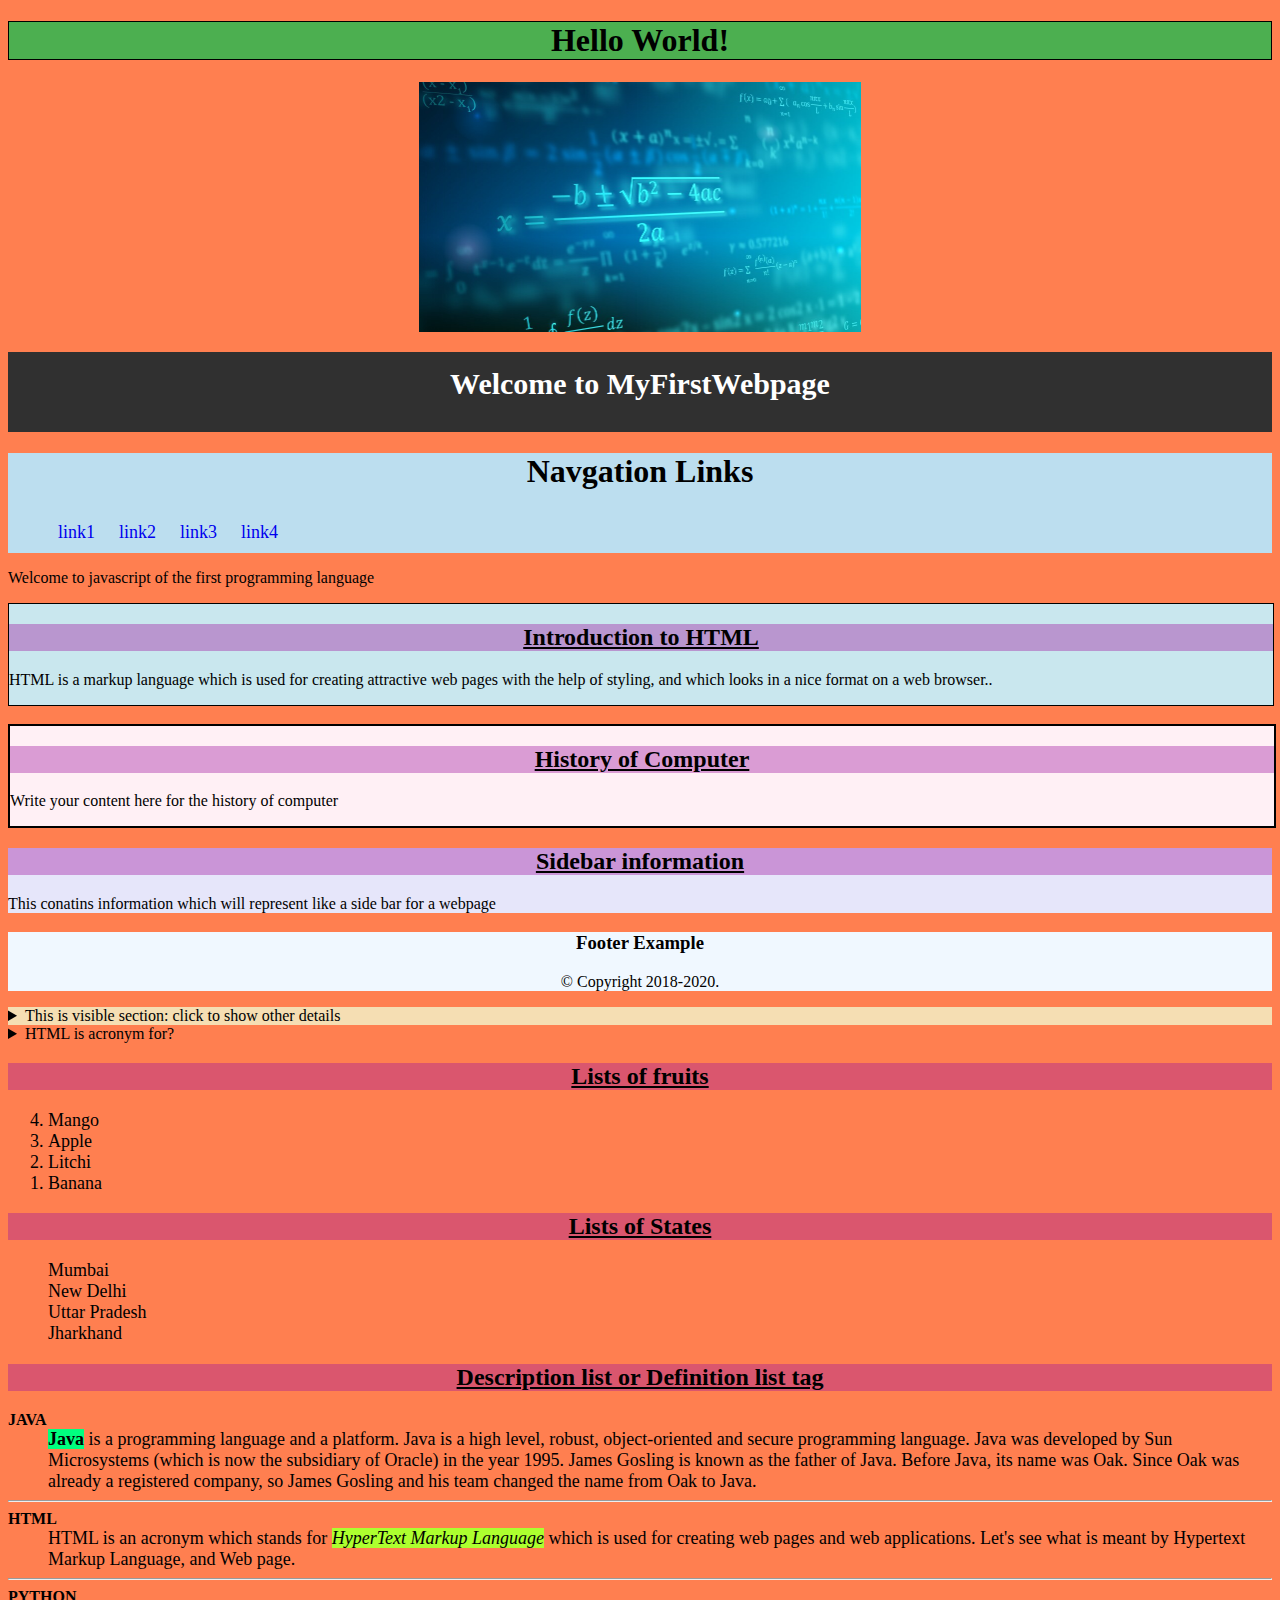
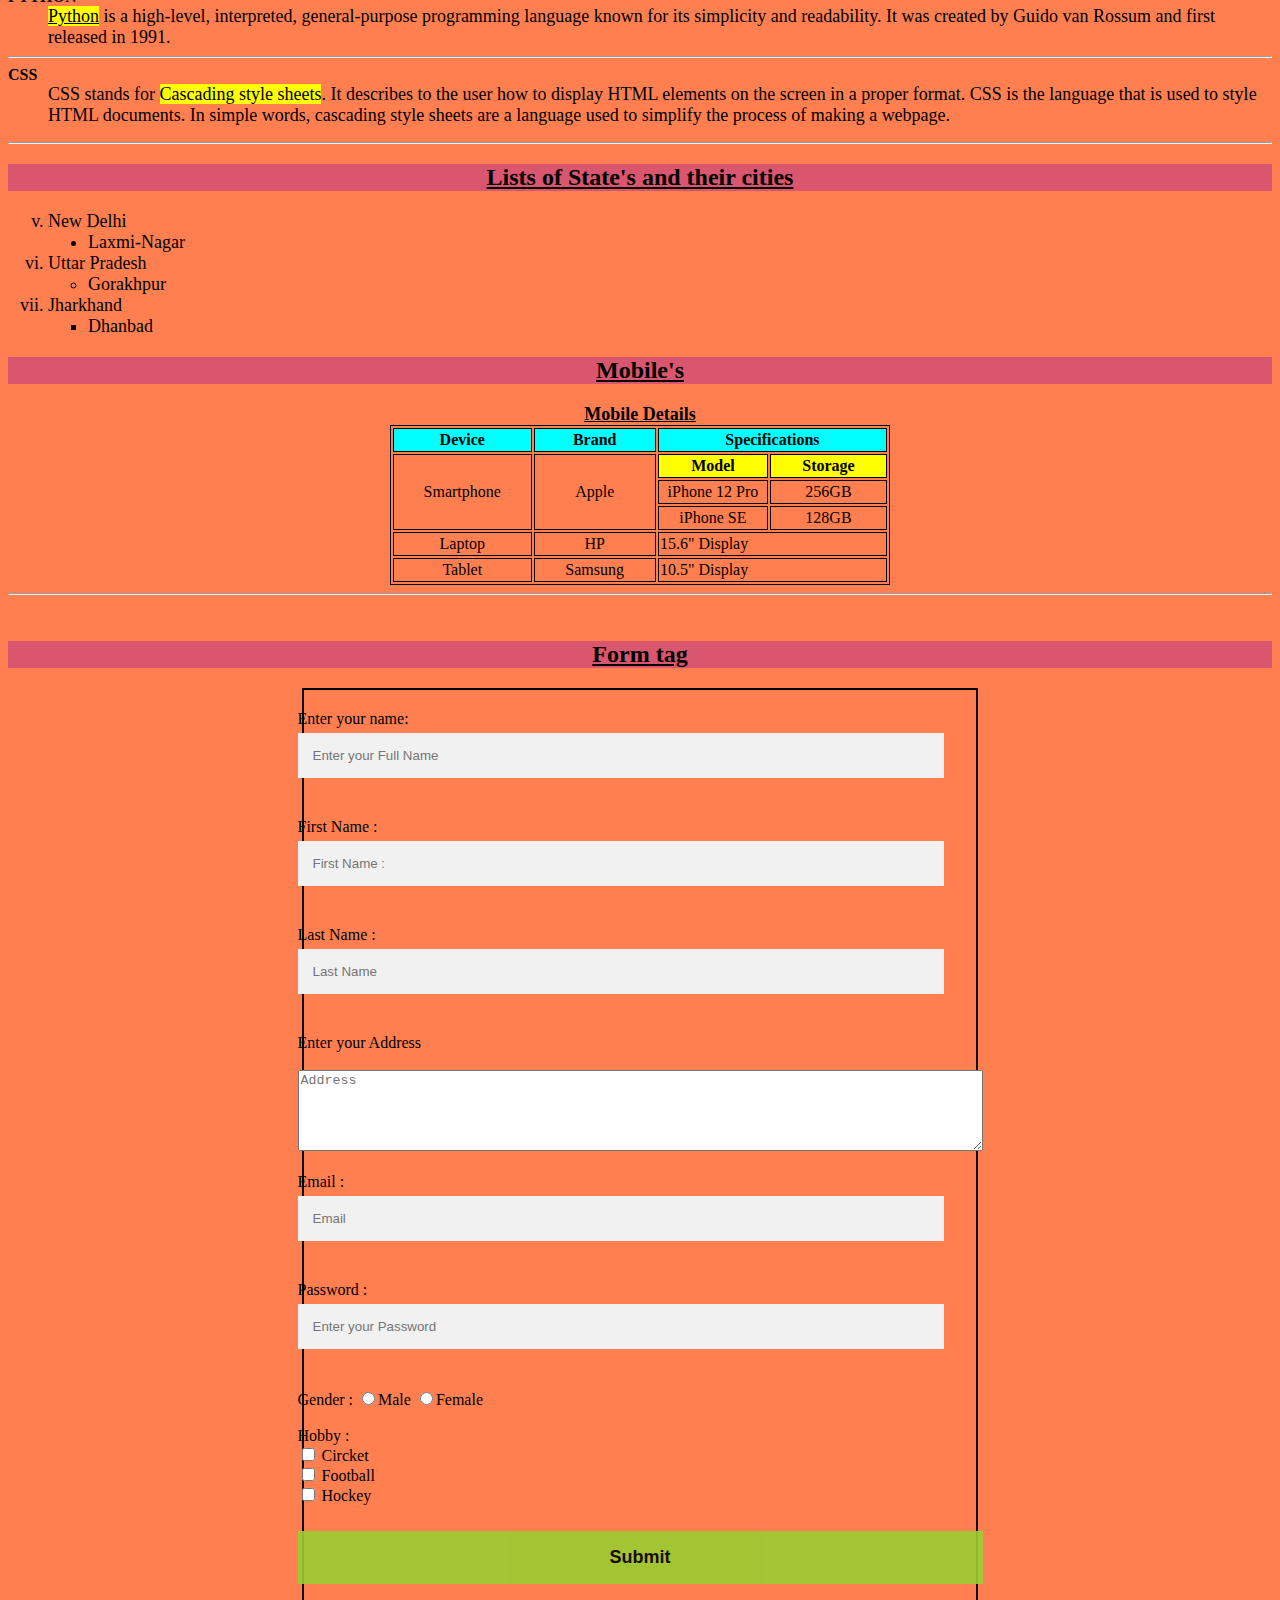
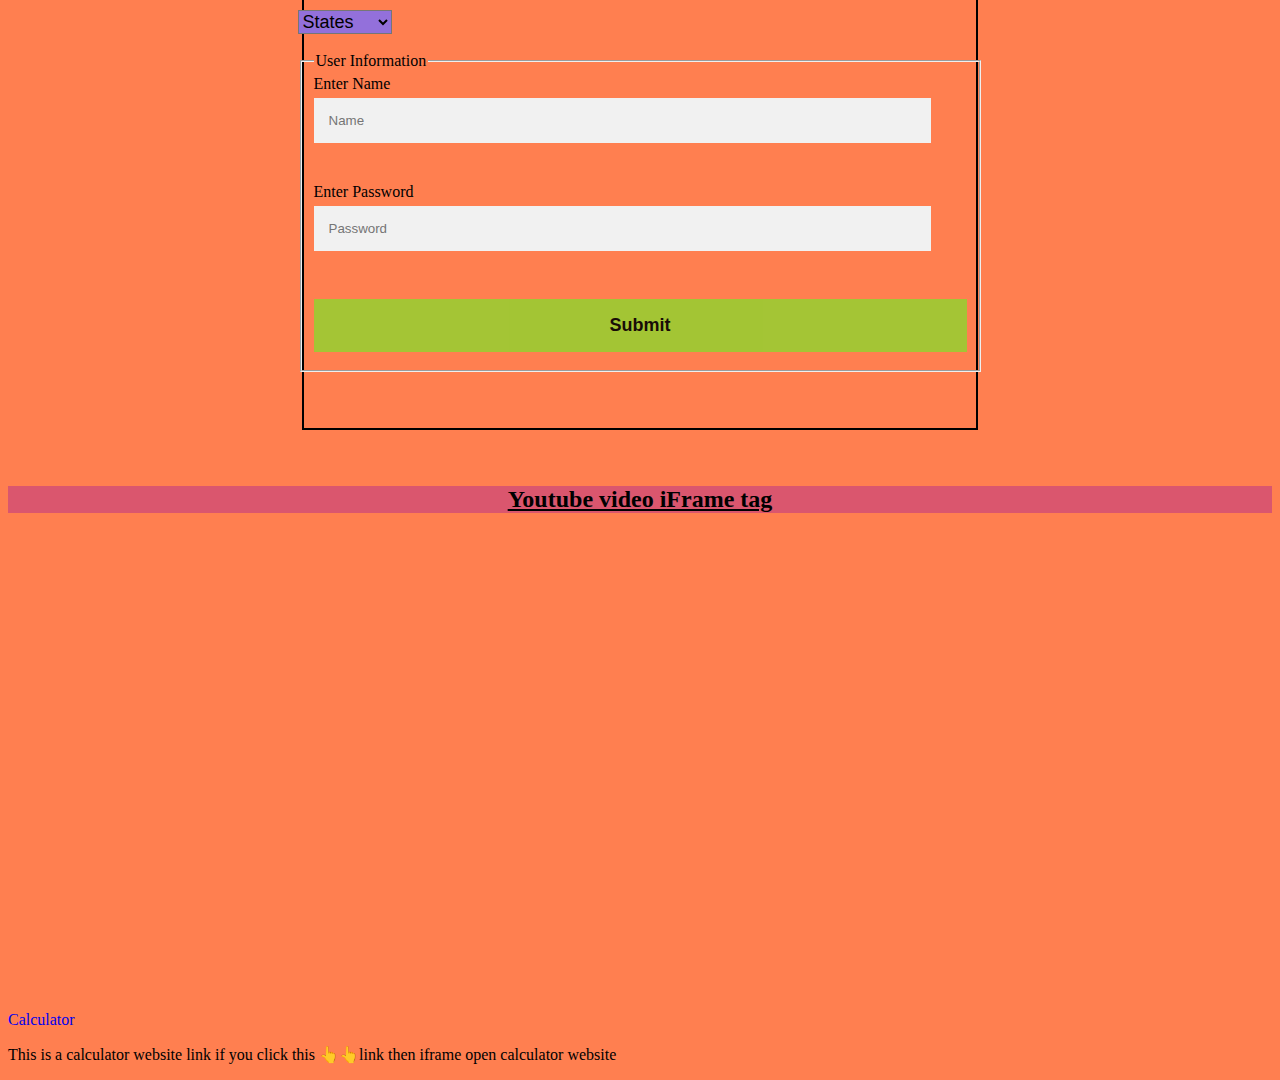
<file: Html/practice1.html>
<!DOCTYPE html>
<html lang="en">
<head>
    <meta charset="UTF-8">
    <meta name="viewport" content="width=device-width, initial-scale=1.0">
    <title>Document</title>
    <style>
      body {background-color: coral;} /*whole webpage color*/
      ol{
        font-size: medium;
      }
      li{
        font-size: large;
      }
      dd{
        font-size: large;
      }
      table,th,td{
        border: 1px solid black;
        margin-left: auto;
        margin-right: auto;
        height: 20px;
        width: 500px;
        text-align: center;
      }
      th{
        background-color: aqua;
      }
      caption{
        font-size: large;
        font-weight: 600;
        text-decoration: underline;
      }
      .container{   /*in <form>tag for <div>tag*/
        width: 50%;
        margin-left: auto;
        margin-right: auto;
        border: 2px solid black;
        place-items: center;
        margin-top: auto;
        padding: 20px;
      }
      h2{
        text-align: center;
        text-decoration: underline;
        background-color:rgba(160, 21, 160, 0.384)
      }
      input[type=text] {
        width: 90%;
        padding: 15px;
        margin: 5px 0 22px 0;
        display: inline-block;
        border: none;
        background: #f1f1f1;
}
      input[type=text]:focus {
        background-color: orange;
        outline: none;
}
      input[type=email]:focus {
        background-color: orange;
        outline: none;
}
      input[type=email] {
        width: 90%;
        padding: 15px;
        margin: 5px 0 22px 0;
        display: inline-block;
        border: none;
        background: #f1f1f1;
}
     input[type=password]:focus {
        background-color: orange;
        outline: none;
}
      input[type=password] {
        width: 90%;
        padding: 15px;
        margin: 5px 0 22px 0;
        display: inline-block;
        border: none;
        background: #f1f1f1;
}
      .registerbn {            /*submit button*/
        background-color:yellowgreen;
        color: black;
        font-weight: 700;
        font-size:large ;
        padding: 16px 20px;
        margin: 8px 0;
        border: none;
        cursor: pointer;
        width: 100%;
        opacity: 0.9;
}
      .registerbn:hover {
        opacity: 15;
        background-color: seagreen;
}select
{
  background-color:mediumpurple;
  font-size: large;
}
option{
  background-color: #4CAF50;
}
iframe{
  height: 55ch;
  width: 50%;
  margin-left: 25%;
}
#hdd3{ /*heading for webpage*/
  background-color: #4CAF50;
  border: 1px solid black;
  text-align: center;
}
header{
  background-color: #303030;  
  height: 80px; 
  width: 100%"
}
#hdd2{ /*header section*/
  font-size: 30px; 
  color: white; 
  text-align: center; 
  padding-top: 15px;
}
#li1,#li2,#li3,#li4{ /*navigation bar list*/
  text-decoration: none;
  display: inline-block;
  padding: 10px;
}
a{
  text-decoration: none;
}
img {
  display: block;
  height: 250px;; 
  margin-left: auto;
  margin-right: auto;
}
  </style>
</head>

<body>
  <h1 id="hdd3">Hello World!</h1><!--heading tag<h1>-->
  <!--<Image> Tag-->
  <img src="mathematical.jpg" alt="mathematical" ><!--<alt>tag is use for if image doesn't show then alt tag help to which type image is-->
  <!--<Header> tags-->
  <header>
  <h1 id="hdd2">Welcome to MyFirstWebpage</h1>
   </header>
   <!--Navigation tags-->
	<nav style="background-color:#bcdeef;"><!--here use <style> tag for inline effect and inline has first priority-->
		<h1 style="text-align: center;">Navgation Links</h1>
		<ul>
			<li id="li1"><a href="#">link1</a></li>
			<li id="li2"><a href="#">link2</a></li>
			<li id="li3"><a href="#">link3</a></li>
			<li id="li4"><a href="#">link4</a></li>
		</ul>
	</nav>
  <!--<DIV> Tags-->
  <div>
    <p>Welcome to javascript of the first programming language</p>
  </div>
  <!--<Section> tag-->
<section style="background-color:#c9e7ee; width: 100%; border: 1px solid black;">  
    <h2>Introduction to HTML</h2>  
    <p>HTML is a markup language which is used for creating attractive web pages with the help of styling, and which looks in a nice format on a web browser..</p>  
  </section>  <br><!--<br>tag for break line-->
  <!--<Article> tag-->
<article style="width: 100%; border:2px solid black; background-color: #fff0f5;">  
    <h2>History of Computer</h2>  
    <p>Write your content here for the history of computer</p>  
</article>
<!--<Aside> tag-->
<aside style="background-color:#e6e6fa">  
    <h2>Sidebar information</h2>  
    <p>This conatins information which will represent like a side bar for a webpage</p>  
  </aside> 
  <!--<Footer> tag-->
<footer style="background-color: #f0f8ff; width: 100%; text-align: center;">  
    <h3>Footer Example</h3>  
    <p>© Copyright 2018-2020. </p>  
</footer>  
<!--<Details> tag-->
<details style="background-color: #f5deb3">  
    <summary>This is visible section: click to show other details</summary>  
    <p>This section only shows if user want to see it. </p>  
 </details>  
 <!--<Summary> tag-->
<details>  
    <summary>HTML is acronym for?</summary>  
    <p style="color: blue; font-size: 20px;"><a href="https://www.javatpoint.com/what-is-html">Hypertext Markup Language</a></p>  <!--anchor<a>tag is use for link the text to go other webpages-->
 </details> 
  <h2>Lists of fruits</h2>
<!--Ordered list-->
    <ol reversed><!--<Reversed> tag-->
      <li>Mango</li>
      <li>Apple</li>
      <li>Litchi</li>
      <li>Banana</li>
    </ol>

    <h2>Lists of States</h2>
    <!--Unordered list-->
    <ul type="none">
      <li>Mumbai</li>
      <li>New Delhi</li>
      <li>Uttar Pradesh</li>
      <li>Jharkhand</li>
    </ul>

    <!--Description list or Definition list-->
    <h2>Description list or Definition list tag</h2>
    <dl>
      <dt><strong>JAVA</strong></dt>
      <dd><b style="background-color:springgreen;">Java</b> is a programming language and a platform. Java is a high level, robust, object-oriented and secure programming language.<!--here bold<b>tag is use for bold the words/sentence-->

        Java was developed by Sun Microsystems (which is now the subsidiary of Oracle) in the year 1995. James Gosling is known as the father of Java. Before Java, its name was Oak. Since Oak was already a registered company, so James Gosling and his team changed the name from Oak to Java.</dd><hr><!--here horizontal rule<hr>tag that is used to separate content-->
      <dt><strong>HTML</strong></dt><!--The <strong> tag is used to define text with strong importance-->
      <dd>HTML is an acronym which stands for <span style="background-color: greenyellow;"><em>HyperText Markup Language</em></span> which is used for creating web pages and web applications. Let's see what is meant by Hypertext Markup Language, and Web page.</dd><hr>
      <dt><strong>PYTHON</strong></dt><!--here use <span>tag for inline effect and <em>tag is used to emphasize text, usually by making it italic-->
      <dd><mark><u>Python</u></mark> is a high-level, interpreted, general-purpose programming language known for its simplicity and readability. It was created by Guido van Rossum and first released in 1991.</dd><hr><!--<mark>tag for highlight some part of the text -->
      <dt><strong>CSS</strong></dt>
      <dd>CSS stands for <mark>Cascading style sheets</mark>. It describes to the user how to display HTML elements on the screen in a proper format. CSS is the language that is used to style HTML documents. In simple words, cascading style sheets are a language used to simplify the process of making a webpage.</dd>
    </dl><hr>

    <h2>Lists of State's and their cities</h2>
    <ol type="i" start="5"><!--start -->
      <li>New Delhi</li>
      <ul type="disc"><!--<ul>tag type--><!--Nested list is used here-->
        <li>Laxmi-Nagar</li>
      </ul>
      <li>Uttar Pradesh</li>
      <ul type="circle">
        <li>Gorakhpur</li>
      </ul>
      <li>Jharkhand</li>
      <ul type="square">
        <li>Dhanbad</li>
      </ul>
    </ol>

    <!--<table> tag-->
    <h2>Mobile's</h2>
    <table>
      <caption>Mobile Details</caption><!--heading for table--> 
      <tr>
         <th>Device</th>
         <th>Brand</th>
         <th colspan="3">Specifications</th><!--colspan for merge 3 columns-->
      </tr>
      <tr>
          <td rowspan="3"> Smartphone</td><!--rowspan for merge 3 rows-->
          <td rowspan="3"> Apple</td>
          <td style="font-weight: bold; background-color: yellow;"> Model</td>
          <td style="font-weight: bold; background-color: yellow;"> Storage</td>
      </tr>
      <tr>
         <td> iPhone 12 Pro</td>
         <td> 256GB</td>
      </tr>
      <tr>
         <td> iPhone SE</td>
         <td> 128GB</td>
      </tr>
      <tr>
         <td>Laptop</td>
         <td> HP</td>
         <td colspan="2" style="text-align: left;">15.6" Display</td>
      </tr>
      <tr>
         <td>Tablet</td>
         <td> Samsung</td>
         <td colspan="2" style="text-align: left;">10.5" Display</td>
     </tr>
    </table><hr><br>

    <!--<Form> tag-->
    <label><h2>Form tag</h2></label>
    <div class="container">
       <form >
           Enter your name: <input type="text" name="username" placeholder="Enter your Full Name"><br><br>

           <label for="firstname">First Name :</label>
            <input type="text" id="firstname" name="firstname" placeholder="First Name :" required><br><br>

           <label for="lastname">Last Name :</label> 
           <input type="text" id="lastname" name="lastname" placeholder="Last Name" required><br><br>

           <label for="textarea">Enter your Address</label> <br><br>
          <textarea rows="5" cols="83" id="textarea" placeholder="Address"></textarea><br><br>

          <label for="email">Email : </label>
          <input type="email" id="email" name="email" placeholder="Email"/><br><br>

          <label for="password">Password : </label>
          <input type="password" id="password" name="password" placeholder="Enter your Password"/><br><br>

          <label for="gender">Gender : </label>

          <label for="male">
            <input type="radio" id="male" name="gender"  value="Male">Male</label>

            <label for="female"> 
          <input type="radio" id="female" name="gender" value="Female"/>Female </label><br><br>

          Hobby : <br>
          <input type="checkbox" id="circket" name="circket" value="circket">
           <label for="circket">Circket</label><br>

           <input type="checkbox" id="football" name="football" value="football">
           <label for="football">Football</label><br>

           <input type="checkbox" id="hockey" name="hockey" value="hockey">
           <label for="hockey">Hockey</label><br><br>

           <input type="submit" value="Submit" class="registerbn"><br><br>

           <!--<option> tag....drop down list-->
           <select>
            <option>States</option>
            <option value="Delhi">Delhi</option>
            <option value="pune">Pune</option>
            <option value="lucknow">Lucknow</option>
          </select><br><br>

           <!--<FIELDSET> TAG-->
        <fieldset>
          <legend>User Information</legend><!--<legend tag is caption for <fieldset>tag-->

          <label for="name">Enter Name</label><br>
          <input type="text" id="name" name="name" placeholder="Name" required><br><br>

          <label for="pass" >Enter Password</label><br>
          <input type="password" id="pass" name="pass" placeholder="Password"><br><br>

          <input type="submit" value="Submit" class="registerbn">
        </fieldset>
        
       </form><br><br>
     </div><br><br>

     <!--<iframe> tag-->
     <label><h2>Youtube video iFrame tag </h2></label>
     <iframe   src="https://www.youtube.com/embed/HcOc7P5BMi4?si=5LlITxFDYZxFhag2" title="YouTube video player" frameborder="0" allow="accelerometer; autoplay; clipboard-write; encrypted-media; gyroscope; picture-in-picture"  allowfullscreen  name="iframe_a">
     </iframe><br><br>
     <!--iframe <target> for a link-->
     <p><a href="cal.html" target="iframe_a" >Calculator</a></p>
     <p>This is a calculator website link if you click this 👆👆link then iframe open calculator website </p>
</body>
</html>
</file>
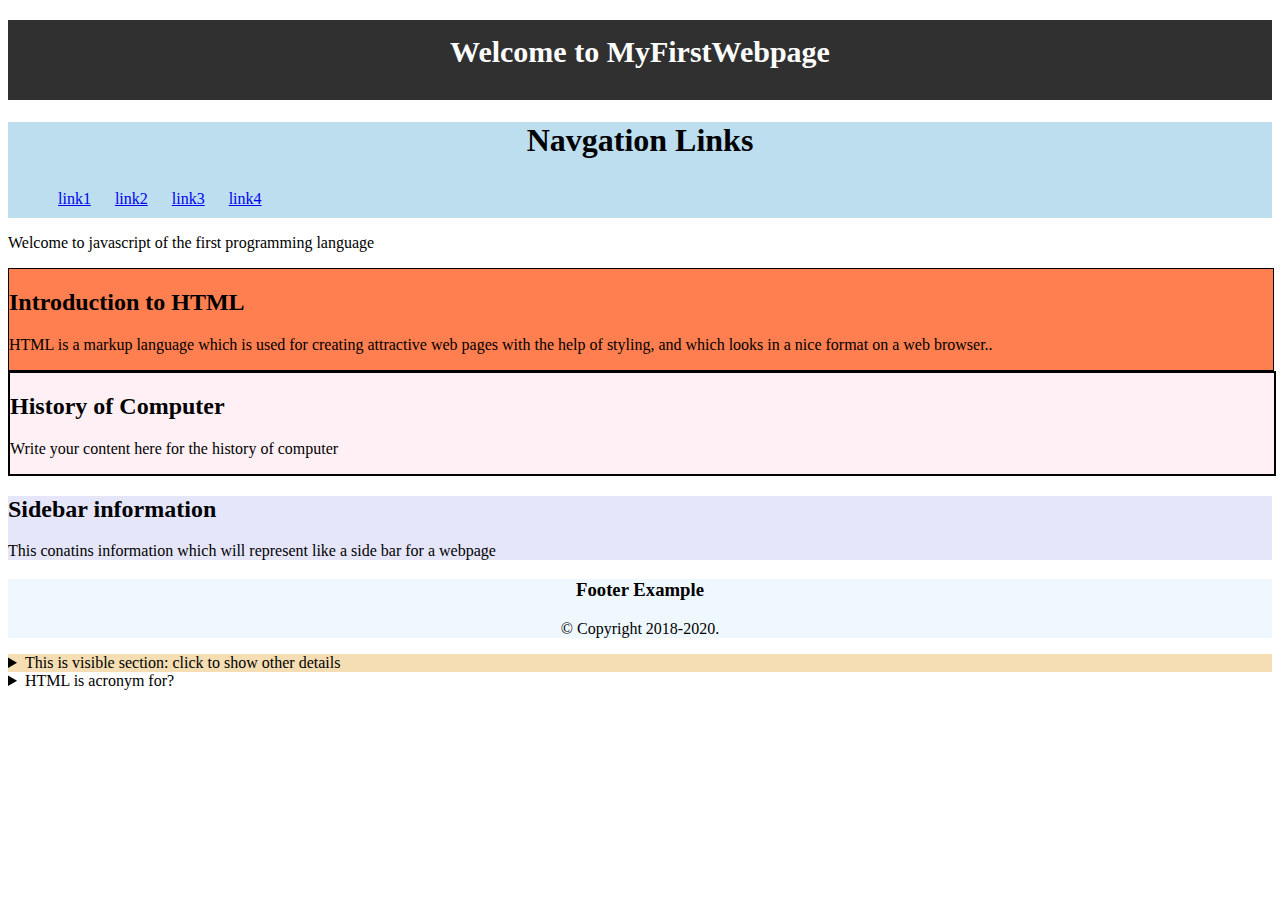
<file: Html/practice2.html>
<!DOCTYPE html>
<html>
 <head>
  <title>HTML Layouts</title>
	<style>
		li{  display: inline-block;
			padding: 10px}
	</style>
  </head>
  <body>
    <!--Header tags-->
<header style="background-color: #303030;  height: 80px; width: 100%">
  <h1 style="font-size: 30px; color: white; text-align: center; padding-top: 15px;">Welcome to MyFirstWebpage</h1>
   </header>  
   <!--Navigation tags-->
	<nav style="background-color:#bcdeef;">
		<h1 style="text-align: center;">Navgation Links</h1>
		<ul>
			<li><a href="#">link1</a></li>
			<li><a href="#">link2</a></li>
			<li><a href="#">link3</a></li>
			<li><a href="#">link4</a></li>
		</ul>
	</nav>
  <!--DIV Tags-->
  <div>
    <p>Welcome to javascript of the first programming language</p>
  </div>
  <!--Section tag-->
<section style="background-color:#ff7f50; width: 100%; border: 1px solid black;">  
    <h2>Introduction to HTML</h2>  
    <p>HTML is a markup language which is used for creating attractive web pages with the help of styling, and which looks in a nice format on a web browser..</p>  
  </section>  
  <!--Article tag-->
<article style="width: 100%; border:2px solid black; background-color: #fff0f5;">  
    <h2>History of Computer</h2>  
    <p>Write your content here for the history of computer</p>  
</article>
<!--Aside tag-->
<aside style="background-color:#e6e6fa">  
    <h2>Sidebar information</h2>  
    <p>This conatins information which will represent like a side bar for a webpage</p>  
  </aside> 
  <!--Footer tag-->
<footer style="background-color: #f0f8ff; width: 100%; text-align: center;">  
    <h3>Footer Example</h3>  
    <p>© Copyright 2018-2020. </p>  
</footer>  
<!--Details tag-->
<details style="background-color: #f5deb3">  
    <summary>This is visible section: click to show other details</summary>  
    <p>This section only shows if user want to see it. </p>  
 </details>  
 <!--Summary tag-->
<details>  
    <summary>HTML is acronym for?</summary>  
    <p style="color: blue; font-size: 20px;"><a href="https://www.javatpoint.com/what-is-html">Hypertext Markup Language</a></p>  
 </details> 
 </body>
</html>
</file>
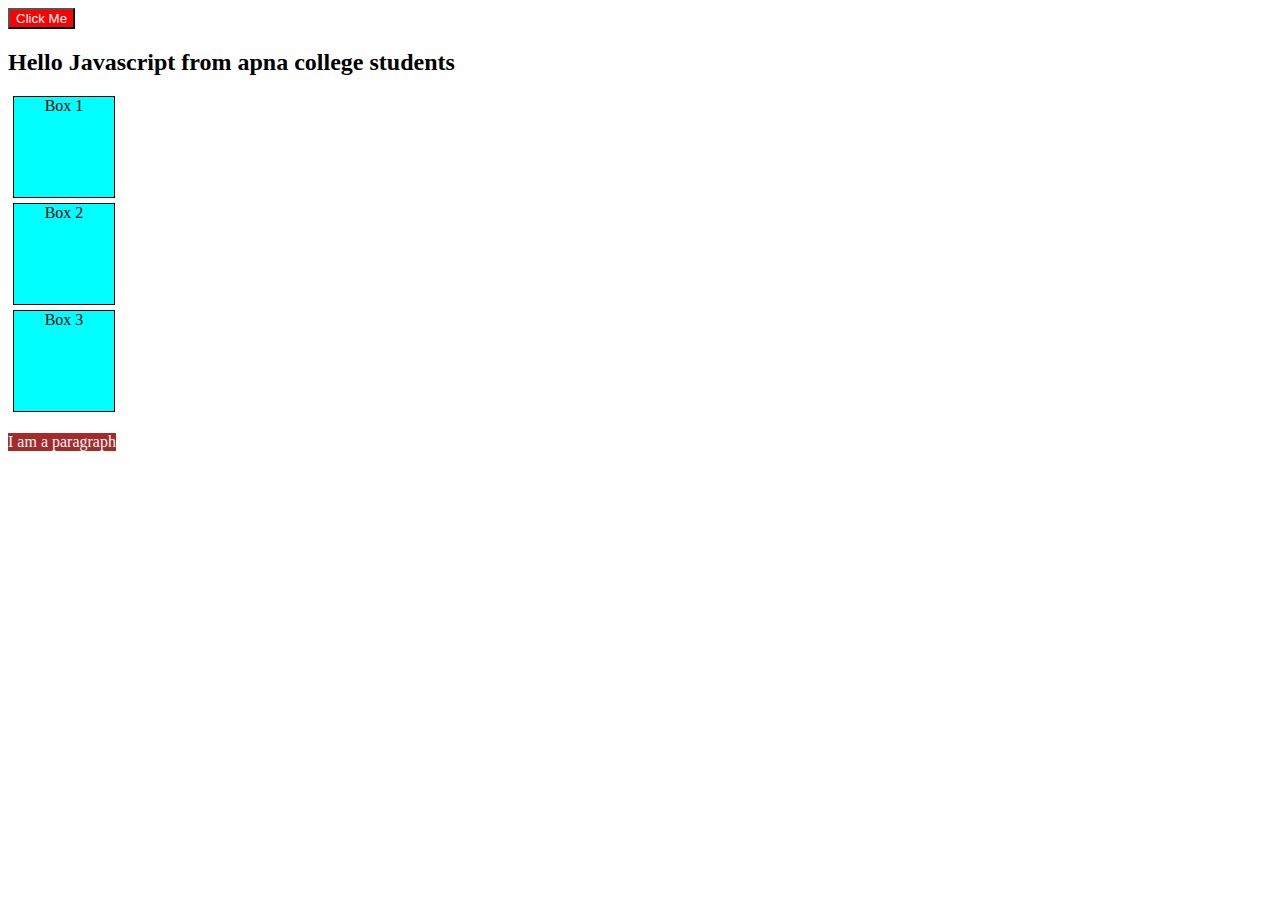
<file: Javascript/dom.html>
<!DOCTYPE html>
<html lang="en">
<head>
    <meta charset="UTF-8">
    <meta name="viewport" content="width=device-width, initial-scale=1.0">
    <title>Document</title>
    <link rel="stylesheet" href="dom.css">
</head>
<body>
    <h2>Hello Javascript</h2>

        <div class="box">first box</div>
        <div class="box">second box</div>
        <div class="box">third box</div>
    <p class="para">I am a paragraph </p>
    <script src="dom.js"></script>
</body>
</html>
</file>
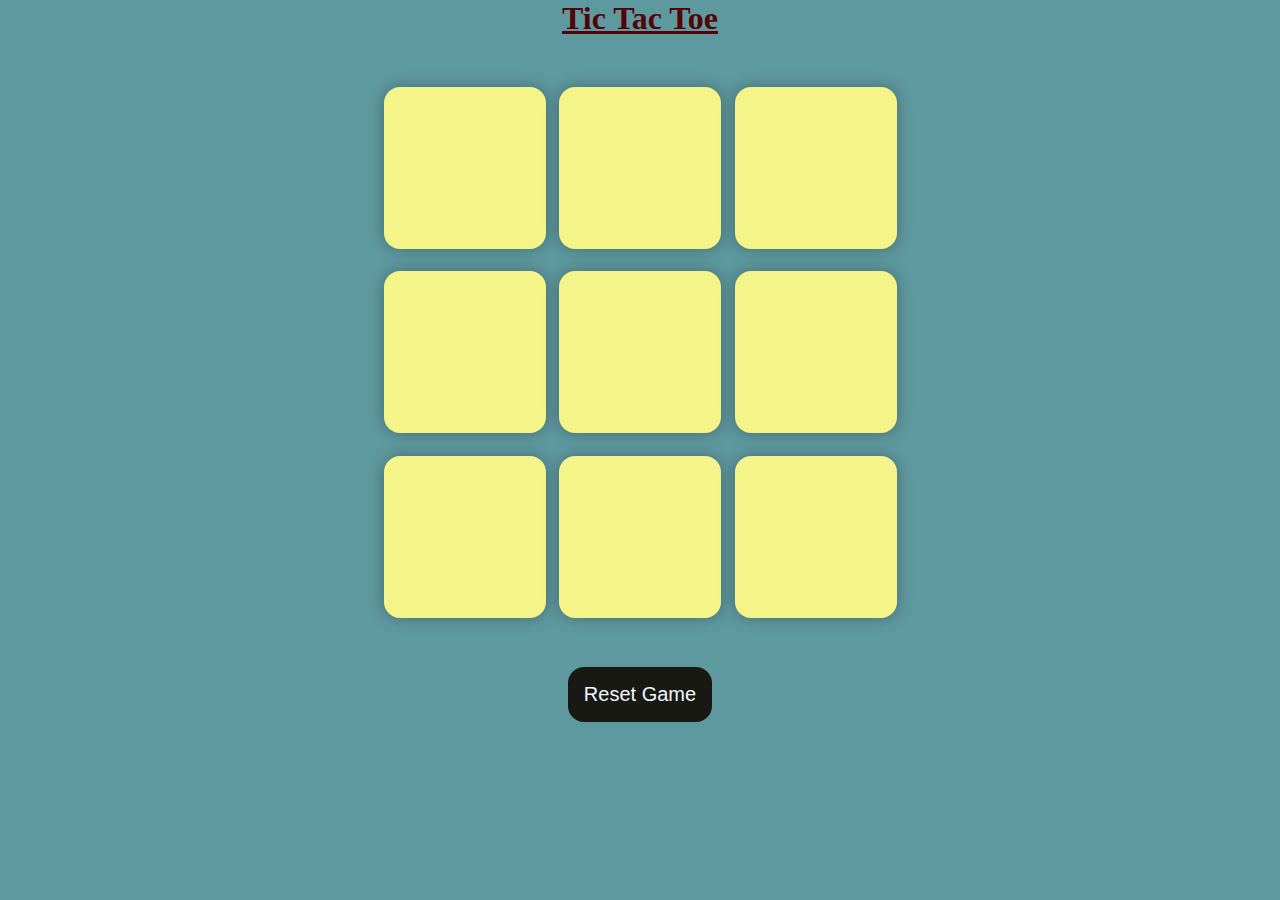
<file: Javascript/TicTacToe.html>
<!DOCTYPE html>
<html lang="en">
<head>
    <meta charset="UTF-8">
    <meta name="viewport" content="width=device-width, initial-scale=1.0">
    <title>Tic Tac Toe</title>
    <link rel="stylesheet" href="TicTacToe.css">
</head>
<body>
    <div class="msg-container hide">
<p id="msg">WINNER</p>
<button id="new-btn">New Game</button>
    </div>
    <main>
    <h1>Tic Tac Toe</h1>
<div class="container">
    <div class="game">
          <button class="box"></button>
          <button class="box"></button>
          <button class="box"></button>
          <button class="box"></button>
          <button class="box"></button>
          <button class="box"></button>
          <button class="box"></button>
          <button class="box"></button>
          <button class="box"></button>
    </div>
</div>
<button id="reset-btn">Reset Game</button>
</main>
<script src="TicTacToe.js"></script>
</body>
</html>
</file>
<file: Javascript/dom.css>
.box{
    height: 100px;
    width: 100px;
    border: 1px solid black;
    margin: 5px;
    text-align: center;
    background-color: aqua;
}
.para{
    background-color:brown;
    display: inline-block;
    color: aliceblue;
}
.newclass{
    background-color: cadetblue;
    color:black;
}
</file>
<file: Javascript/TicTacToe.css>
*{
    margin: 0;
    padding: 0;
}
body{
    background-color: rgb(95, 153, 160);
    text-align: center;
}
h1{
    color:rgb(83, 4, 4);
    text-decoration: underline;
}
.container{
    height: 70vh;
    display: flex;
    justify-content: center;
    align-items: center;
}   
.game{
    height: 60vmin;
    width: 60vmin;
    display: flex;
    flex-wrap: wrap;
    justify-content: center;
    align-items: center;
    gap: 1.5vmin;
}
.box{
    height: 18vmin;
    width: 18vmin;
    border-radius: 1rem;
    border: none;
    box-shadow: 0 0 1rem rgba(0,0,0,0.3);
    font-size: 8vmin;
    color: #b0413e;
    background-color: #f4f489;
}
#reset-btn{
    padding: 1rem;
    font-size: 1.25rem;
    background-color: #191913;
    color: aliceblue;
    border-radius: 1rem;
    border: none;
}
#new-btn{
    padding: 1rem;
    font-size: 1.25rem;
    background-color: #191913;
    color: aliceblue;
    border-radius: 1rem;
    border: none;
}
#msg{
    color: #fcfca8;
    font-size: 5vmin;
}
.msg-container{
    height: 25vmin;
}
.hide{
    display: none;
}
</file>
